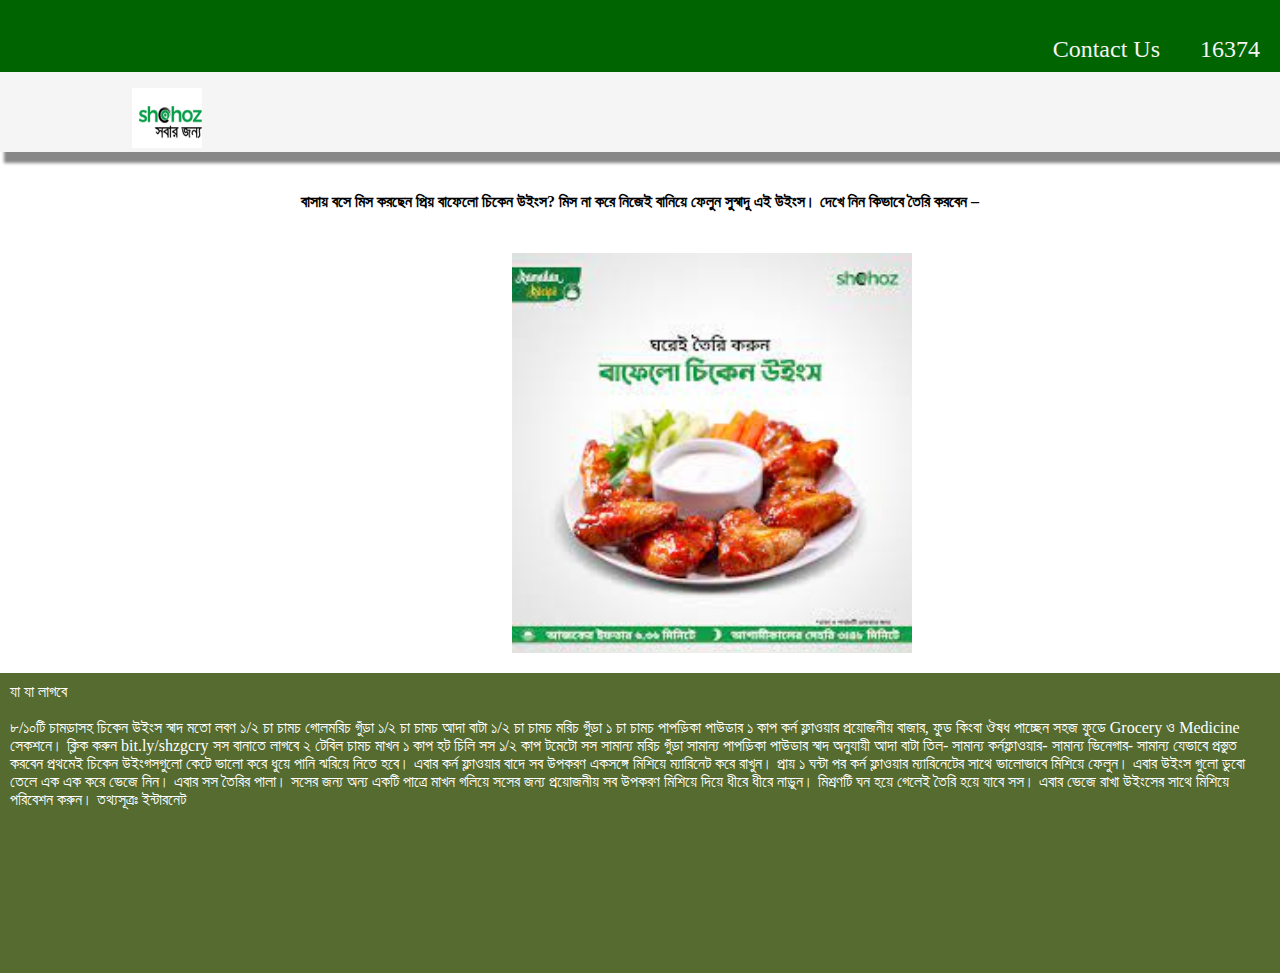
<file: bafalo.html>
<!DOCTYPE html>
<html lang="en">
<head>
    <meta charset="UTF-8">
    <meta http-equiv="X-UA-Compatible" content="IE=edge">
    <meta name="viewport" content="width=device-width, initial-scale=1.0">
    <title>Welcom</title>
    <link rel="stylesheet" href="assets/css/style.css">
</head>
<body>
    <header>
        <div class="navbar">
            <ul>
                <li>
                    <i class="fas fa-phone-square-alt"></i>
                    <a href="">16374</a>
                </li>
                <li>
                    <a href="">Contact Us</a>
                </li>
            </ul>
    
        </div>
        
    
            <div class="head">
        <img src="assets/image/shohoz-for-all.png" alt="">
       
            </div>
    
    </header>




    <div class="pic-class">

        <div class="pra1">
            <h4>বাসায় বসে মিস করছেন প্রিয় বাফেলো চিকেন উইংস? মিস না করে নিজেই বানিয়ে ফেলুন সুস্বাদু এই উইংস। দেখে নিন কিভাবে তৈরি করবেন –
            </h4>
        </div>
    
        <div class="addpic">
            <img src="assets/image/bafalochicken.jpg" alt="">
        </div>
    
        <div class="pra">
    <p>যা যা লাগবে <br>
        <br>

        ৮/১০টি চামড়াসহ চিকেন উইংস
        স্বাদ মতো লবণ
        ১/২ চা চামচ গোলমরিচ গুঁড়া
        ১/২ চা চামচ আদা বাটা
        ১/২ চা চামচ মরিচ গুঁড়া
        ১ চা চামচ পাপড়িকা পাউডার
        ১ কাপ কর্ন ফ্লাওয়ার
    
        প্রয়োজনীয় বাজার, ফুড কিংবা ঔষধ পাচ্ছেন সহজ ফুডে Grocery ও Medicine সেকশনে। ক্লিক করুন  bit.ly/shzgcry
    
    সস বানাতে লাগবে
    
    ২ টেবিল চামচ মাখন
    ১ কাপ হট চিলি সস
    ১/২ কাপ টমেটো সস
    সামান্য মরিচ গুঁড়া
    সামান্য পাপড়িকা পাউডার
    স্বাদ অনুযায়ী আদা বাটা
    তিল- সামান্য
    কর্নফ্লাওয়ার- সামান্য
    ভিনেগার- সামান্য
    
    যেভাবে প্রস্তুত করবেন
    প্রথমেই চিকেন উইংগসগুলো কেটে ভালো করে ধুয়ে পানি ঝরিয়ে নিতে হবে। এবার কর্ন ফ্লাওয়ার বাদে সব উপকরণ একসঙ্গে মিশিয়ে ম্যারিনেট করে রাখুন। প্রায় ১ ঘন্টা পর কর্ন ফ্লাওয়ার ম্যারিনেটের সাথে ভালোভাবে মিশিয়ে ফেলুন। এবার উইংস গুলো ডুবো তেলে এক এক করে ভেজে নিন।
    এবার সস তৈরির পালা। সসের জন্য অন্য একটি পাত্রে মাখন গলিয়ে সসের জন্য প্রয়োজনীয় সব উপকরণ মিশিয়ে দিয়ে ধীরে ধীরে নাড়ুন। মিশ্রণটি ঘন হয়ে গেলেই তৈরি হয়ে যাবে সস। এবার ভেজে রাখা উইংসের সাথে মিশিয়ে পরিবেশন করুন।
    
    তথ্যসূত্রঃ ইন্টারনেট

    </p>
        </div>
    </div>
    
</body>
</html>
</file>
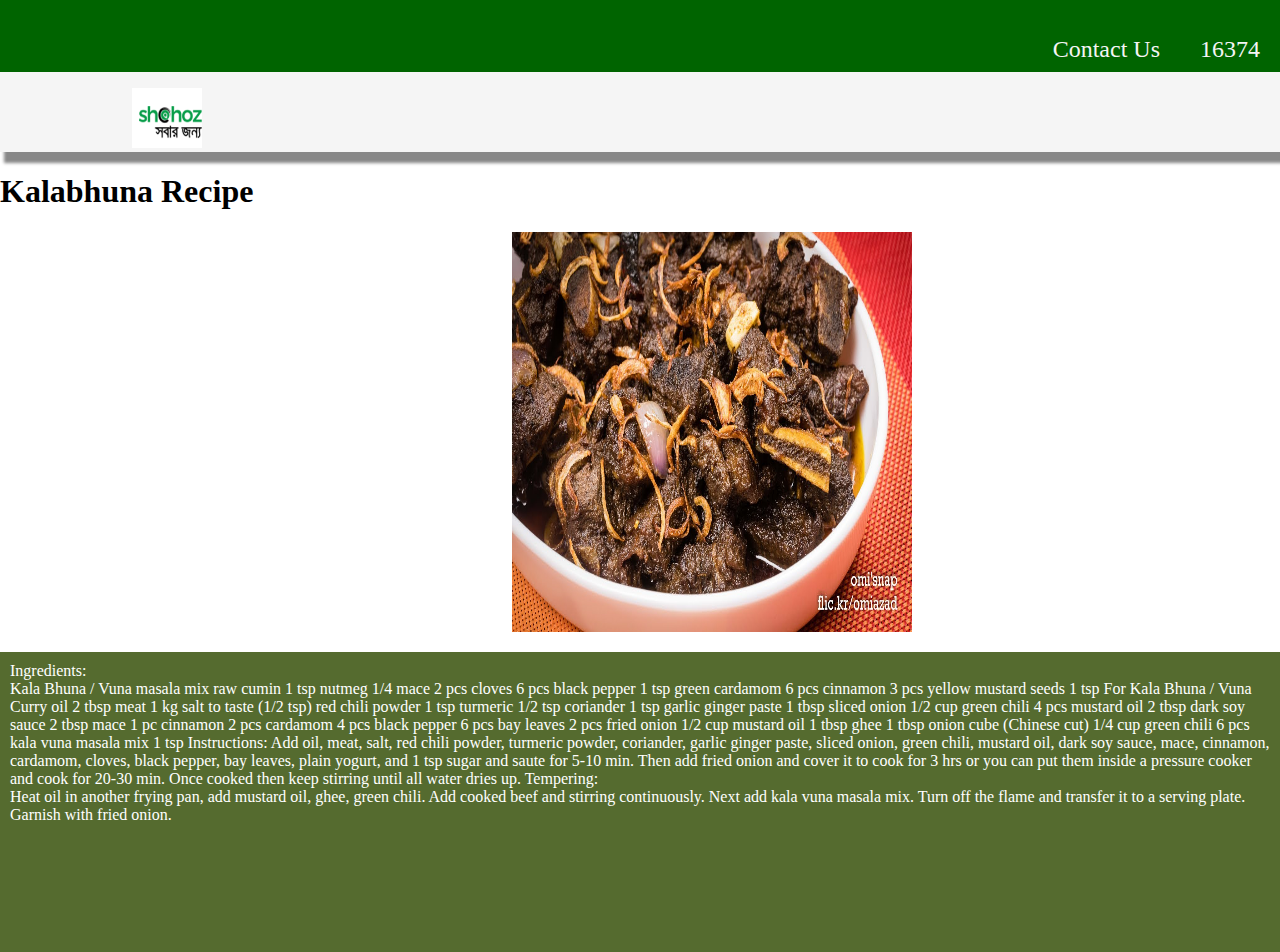
<file: burger.html>
<!DOCTYPE html>
<html lang="en">
<head>
    <meta charset="UTF-8">
    <meta http-equiv="X-UA-Compatible" content="IE=edge">
    <meta name="viewport" content="width=device-width, initial-scale=1.0">
    <title>welcome</title>
    <link rel="stylesheet" href="assets/css/style.css">
</head>
<body>
    

    <header>
        <div class="navbar">
            <ul>
                <li>
                    <i class="fas fa-phone-square-alt"></i>
                    <a href="">16374</a>
                </li>
                <li>
                    <a href="">Contact Us</a>
                </li>
            </ul>
    
        </div>
        
    
            <div class="head">
        <img src="assets/image/shohoz-for-all.png" alt="">
       
            </div>
    
    </header>



    <div class="pic-class">

        <div class="pra1">
            <h1>Kalabhuna Recipe</h1>
        </div>

        <div class="addpic">
            <img src="assets/image/kala2.jpg" alt="">
        </div>

        <div class="pra">
<p>Ingredients:
    <br>
    

    Kala Bhuna / Vuna masala mix
    raw cumin 1 tsp
    nutmeg 1/4
    mace 2 pcs
    cloves 6 pcs
    black pepper 1 tsp
    green cardamom 6 pcs
    cinnamon 3 pcs
    yellow mustard seeds 1 tsp
    For Kala Bhuna / Vuna Curry
    oil 2 tbsp
    meat 1 kg
    salt to taste (1/2 tsp)
    red chili powder 1 tsp
    turmeric 1/2 tsp
    coriander 1 tsp
    garlic ginger paste 1 tbsp
    sliced onion 1/2 cup
    green chili 4 pcs
    mustard oil 2 tbsp
    dark soy sauce 2 tbsp
    mace 1 pc
    cinnamon 2 pcs
    cardamom 4 pcs
    black pepper 6 pcs
    bay leaves 2 pcs
    fried onion 1/2 cup
    mustard oil 1 tbsp
    ghee 1 tbsp
    onion cube (Chinese cut) 1/4 cup
    green chili 6 pcs
    kala vuna masala mix 1 tsp
    
    Instructions:
    
    Add oil, meat, salt, red chili powder, turmeric powder, coriander, garlic ginger paste, sliced onion, green chili, mustard oil, dark soy sauce, mace, cinnamon, cardamom, cloves, black pepper, bay leaves, plain yogurt, and 1 tsp sugar and saute for 5-10 min. Then add fried onion and cover it to cook for 3 hrs or you can put them inside a pressure cooker and cook for 20-30 min. Once cooked then keep stirring until all water dries up.
    
    Tempering:

    <br>

    Heat oil in another frying pan, add mustard oil, ghee, green chili.

Add cooked beef and stirring continuously.

Next add kala vuna masala mix.

Turn off the flame and transfer it to a serving plate. Garnish with fried onion.

</p>
        </div>
    </div>

</body>
</html>
</file>
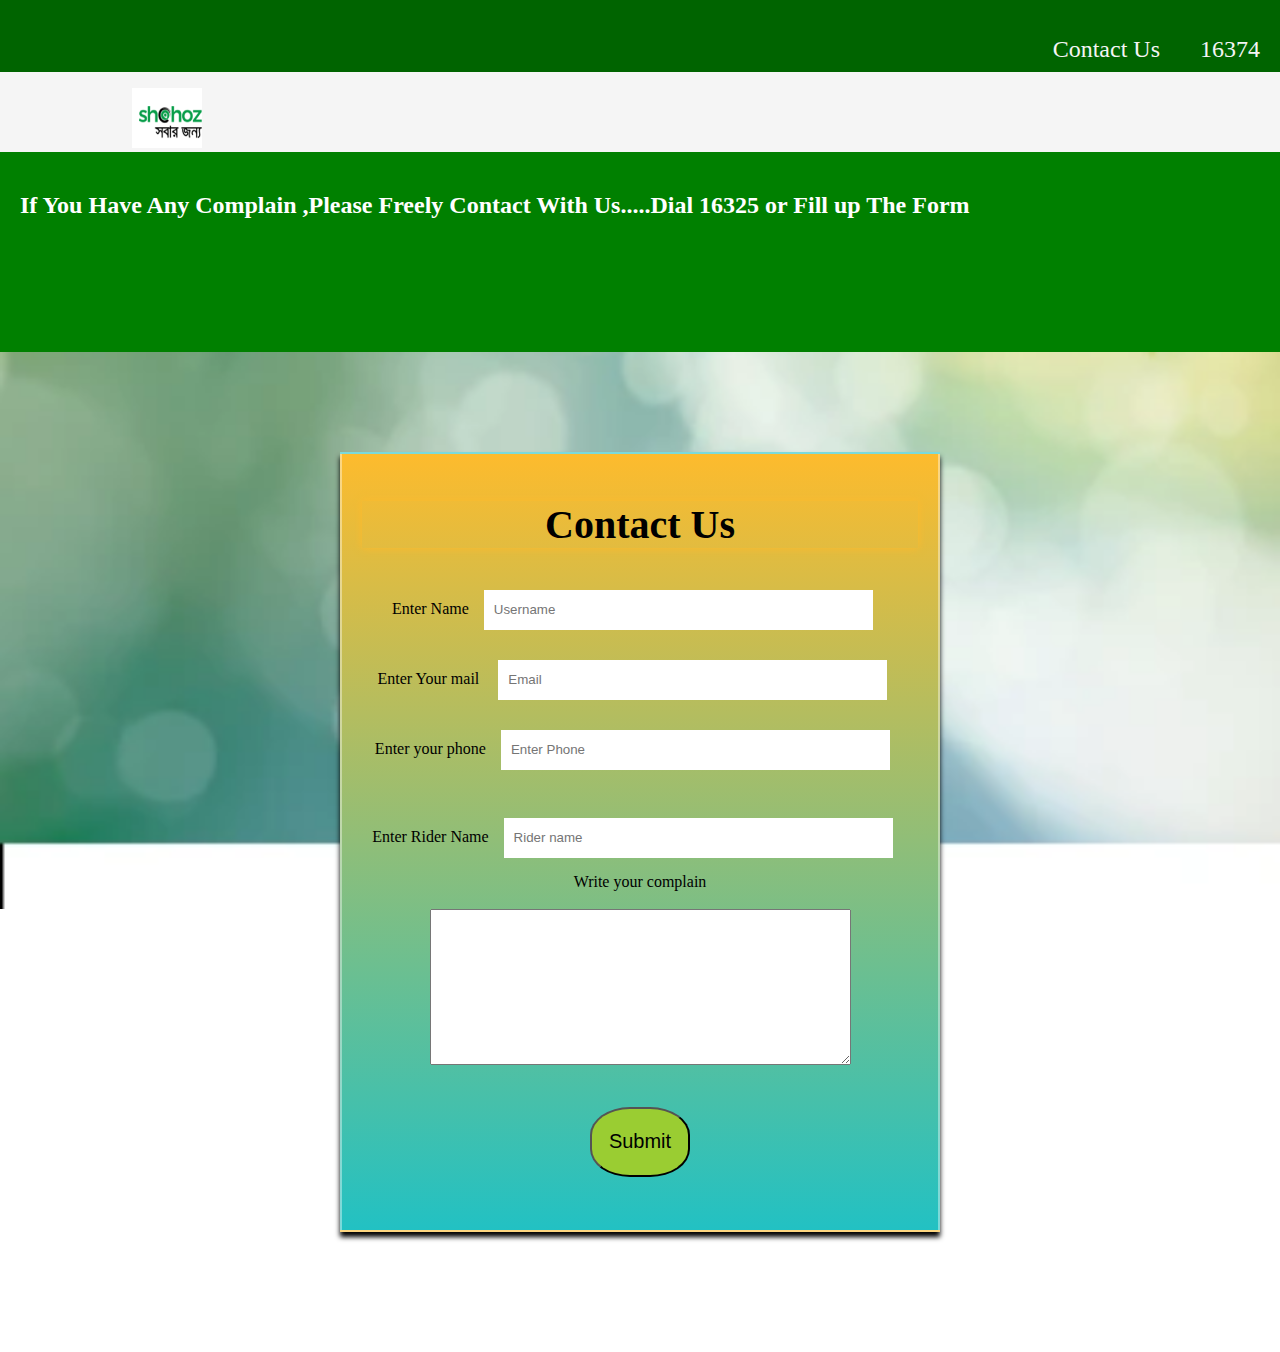
<file: contact.html>
<!DOCTYPE html>
<html lang="en">
<head>
    <meta charset="UTF-8">
    <meta http-equiv="X-UA-Compatible" content="IE=edge">
    <meta name="viewport" content="width=device-width, initial-scale=1.0">
    <title>Welcome</title>
    <link rel="stylesheet" href="assets/css/style.css">
</head>
<body>
    
    <header>
        <div class="navbar">
            <ul>
                <li>
                    <i class="fas fa-phone-square-alt"></i>
                    <a href="">16374</a>
                </li>
                <li>
                    <a href="">Contact Us</a>
                </li>
            </ul>
    
        </div>
        
    
            <div class="head">
        <img src="assets/image/shohoz-for-all.png" alt="">
       
            </div>
    
    </header>
    <div class="writtenway">
        <h2>If You Have Any Complain ,Please Freely Contact With Us.....Dial 16325 or Fill up The Form
            
        </h2>
    </div>

    <div class="container-form" id="form">
        <form action="complain.php" method="post">
        <h1>Contact Us</h1>
        <label for="">Enter Name<input type="text" placeholder="Username" name="name" id="name"></br></label>
      
        
       
       <label for="">Enter Your mail <input type="email" placeholder="Email" name="email" id="email"></label>
        </br>
        
      
        
    <label for=""> Enter your phone<input type="text" placeholder="Enter Phone" name="phone" id="phone"></label><br>
    <br>

    <label for="">Enter Rider Name<input type="text" placeholder="Rider name" name="ridername" id="ridername"></label>
<label for="">Write your complain</label><br>
<br>
    <textarea name="text" id="text" cols="50" rows="10"></textarea>
        
        
       <br>
       <br>
     <button class="submit">Submit</button>
        </form>
        </div>
</body>
</html>
</file>
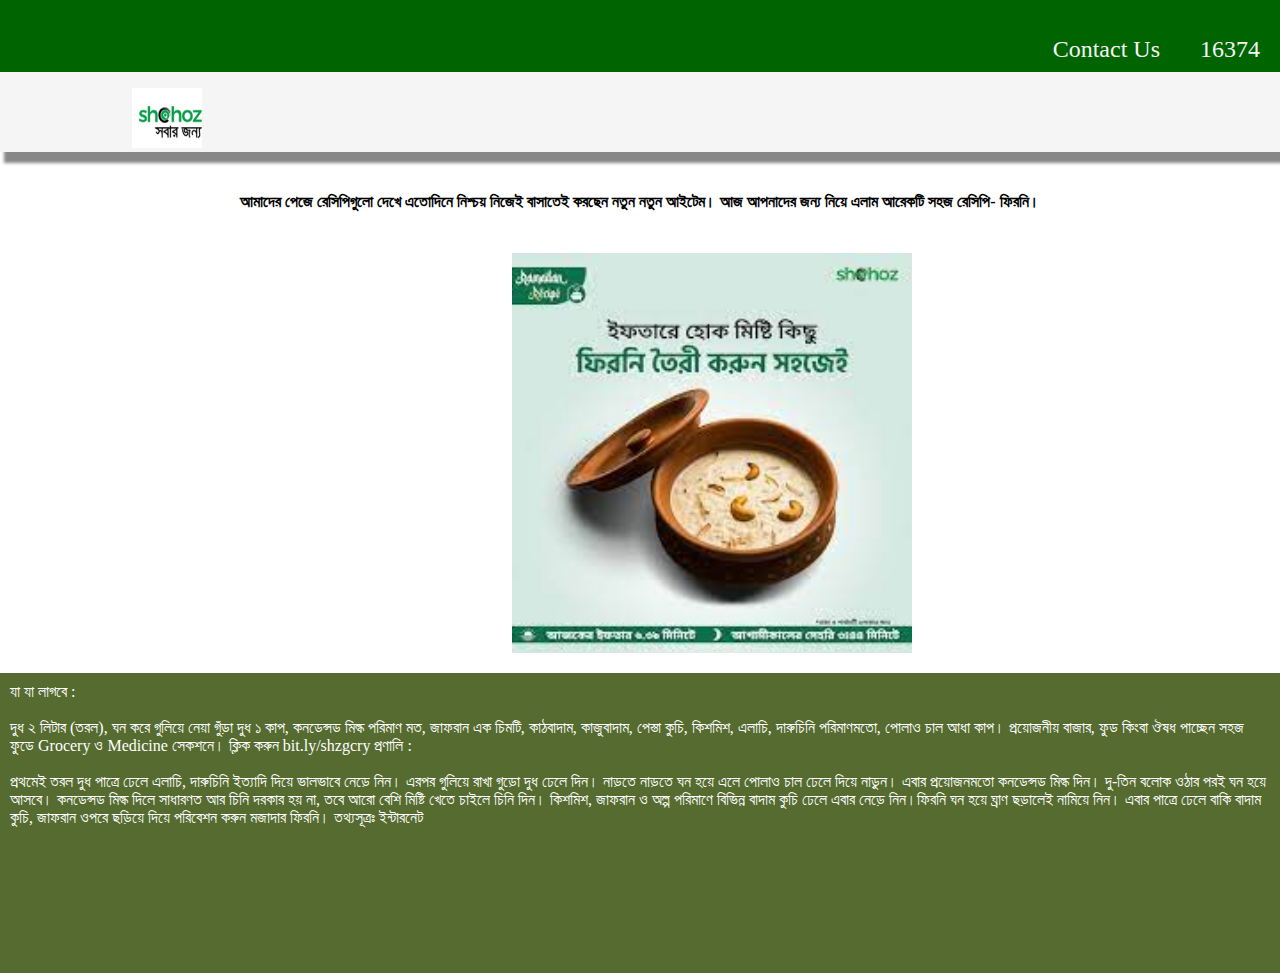
<file: firni.html>
<!DOCTYPE html>
<html lang="en">
<head>
    <meta charset="UTF-8">
    <meta http-equiv="X-UA-Compatible" content="IE=edge">
    <meta name="viewport" content="width=device-width, initial-scale=1.0">
    <title>Document</title>
    <link rel="stylesheet" href="assets/css/style.css">
</head>
<body>
    
<header>
    <div class="navbar">
        <ul>
            <li>
                <i class="fas fa-phone-square-alt"></i>
                <a href="">16374</a>
            </li>
            <li>
                <a href="">Contact Us</a>
            </li>
        </ul>

    </div>
    

        <div class="head">
    <img src="assets/image/shohoz-for-all.png" alt="">
   
        </div>







</header>





<div class="pic-class">

    <div class="pra1">
        <h4>আমাদের পেজে রেসিপিগুলো দেখে এতোদিনে নিশ্চয় নিজেই বাসাতেই করছেন নতুন নতুন আইটেম। আজ আপনাদের জন্য নিয়ে এলাম আরেকটি সহজ রেসিপি- ফিরনি।
        </h4>
    </div>

    <div class="addpic">
        <img src="assets/image/firni.jpg" alt="">
    </div>

    <div class="pra">
<p>যা যা লাগবে :
<br>
<br>
    দুধ ২ লিটার (তরল), ঘন করে গুলিয়ে নেয়া গুঁড়া দুধ ১ কাপ, কনডেন্সড মিল্ক পরিমাণ মত, জাফরান এক চিমটি, কাঠবাদাম, কাজুবাদাম, পেস্তা কুচি, কিশমিশ, এলাচি, দারুচিনি পরিমাণমতো, পোলাও চাল আধা কাপ।
    
               প্রয়োজনীয় বাজার, ফুড কিংবা ঔষধ পাচ্ছেন সহজ ফুডে Grocery ও Medicine সেকশনে। ক্লিক করুন  bit.ly/shzgcry
    
    প্রণালি :<br>
    <br>
    
    প্রথমেই তরল দুধ পাত্রে ঢেলে এলাচি, দারুচিনি ইত্যাদি দিয়ে ভালভাবে নেড়ে নিন। এরপর গুলিয়ে রাখা গুড়ো দুধ ঢেলে দিন। নাড়তে নাড়তে ঘন হয়ে এলে  পোলাও চাল ঢেলে দিয়ে নাড়ুন। এবার প্রয়োজনমতো কনডেন্সড মিল্ক দিন। দু-তিন বলোক ওঠার পরই ঘন হয়ে আসবে।
    
    কনডেন্সড মিল্ক দিলে সাধারণত আর চিনি দরকার হয় না, তবে আরো বেশি মিষ্টি খেতে চাইলে চিনি দিন। কিশমিশ, জাফরান ও অল্প পরিমাণে বিভিন্ন বাদাম কুচি ঢেলে এবার নেড়ে নিন।ফিরনি ঘন হয়ে ঘ্রাণ ছড়ালেই নামিয়ে নিন।
    
    এবার পাত্রে ঢেলে বাকি বাদাম কুচি, জাফরান ওপরে ছড়িয়ে দিয়ে পরিবেশন করুন মজাদার ফিরনি।
    
    তথ্যসূত্রঃ ইন্টারনেট</p>
    </div>
</div>










</body>
</html>
</file>
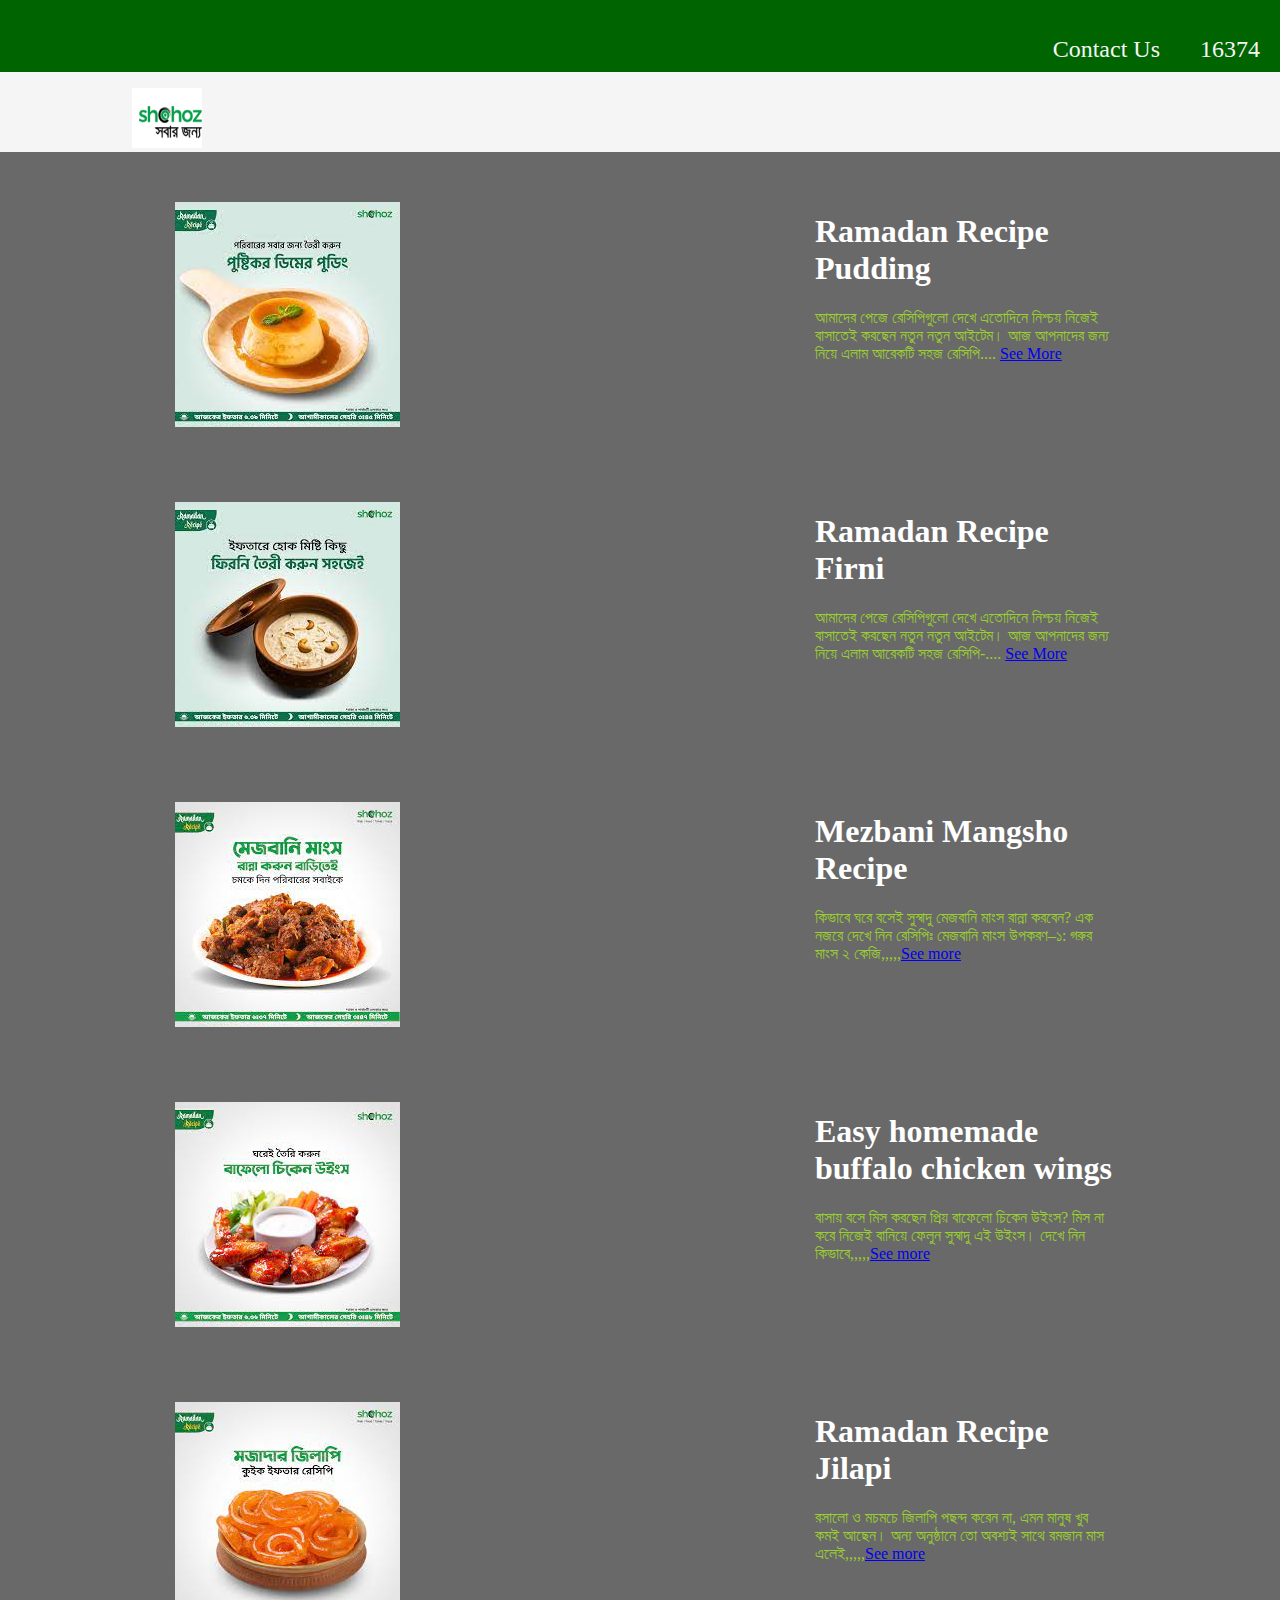
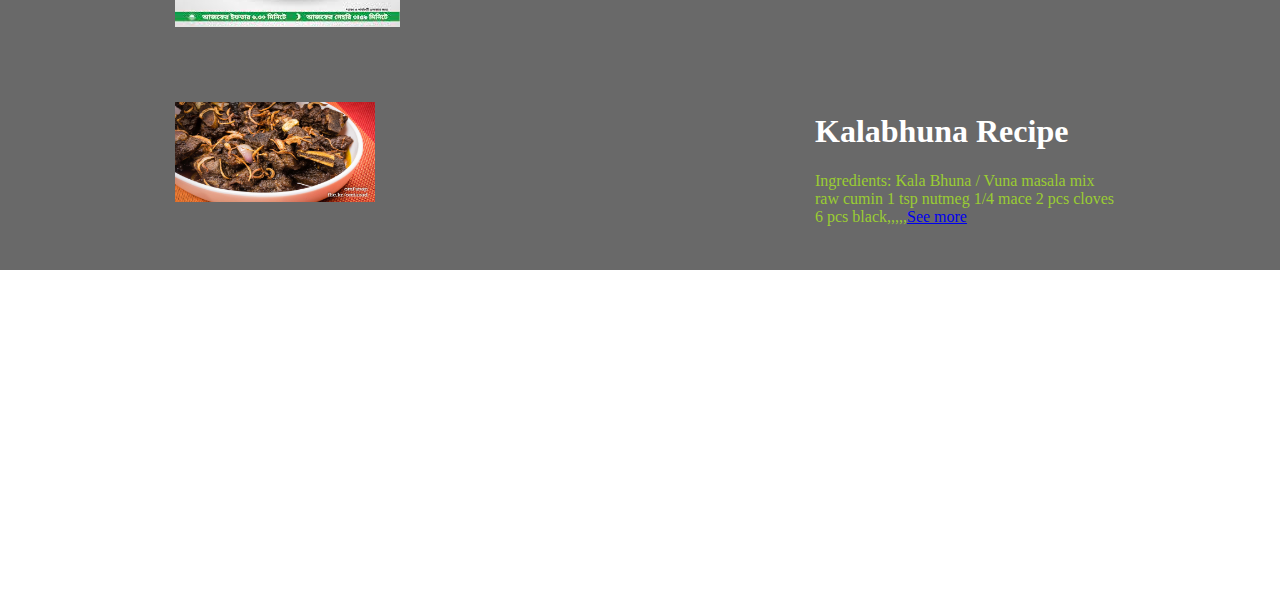
<file: food.html>
<!DOCTYPE html>
<html lang="en">
<head>
    <meta charset="UTF-8">
    <meta http-equiv="X-UA-Compatible" content="IE=edge">
    <meta name="viewport" content="width=device-width, initial-scale=1.0">
    <title>Welcome to Shohoz</title>
    <link rel="stylesheet" href="assets/css/style.css">
</head>
<body>
    
<header>
    <div class="navbar">
        <ul>
            <li>
                <i class="fas fa-phone-square-alt"></i>
                <a href="">16374</a>
            </li>
            <li>
                <a href="">Contact Us</a>
            </li>
        </ul>

    </div>
    

        <div class="head">
    <img src="assets/image/shohoz-for-all.png" alt="">
   
        </div>

</header>



<body>
    <div class="content">

        <!-- block1 strt -->
        <div class="block1">
       

            <div class="content2">
<img src="assets/image/dimpudding.jpg" alt="" >

</div>

            <div class="content3">
                <h1>Ramadan Recipe Pudding</h1>
                <p>আমাদের পেজে রেসিপিগুলো দেখে এতোদিনে নিশ্চয় নিজেই বাসাতেই করছেন নতুন নতুন আইটেম। আজ আপনাদের জন্য নিয়ে এলাম আরেকটি সহজ রেসিপি.... <a href="food1.html" target="blank">See More</a></p>
               
            
            </div>

        </div>


        <!-- block1 end -->


        <!-- block2 start -->
        <div class="block2">
            <div class="content2">
                 <img src="assets/image/firni.jpg" alt=""> 
            </div>



            <div class="content3">
                <h1>Ramadan Recipe Firni</h1>
                <p>আমাদের পেজে রেসিপিগুলো দেখে এতোদিনে নিশ্চয় নিজেই বাসাতেই করছেন নতুন নতুন আইটেম। আজ আপনাদের জন্য নিয়ে এলাম আরেকটি সহজ রেসিপি-.... <a href="firni.html" target="blank">See More</a></p>
               
            </div>



        </div>
<!-- block2 end -->


<!-- block3 start -->

<div class="block3">
    <div class="content2">
         <img src="assets/image/mejbani2.jpg" alt=""> 
    </div>



    <div class="content3">
        <h1>Mezbani Mangsho Recipe</h1>
        <p>কিভাবে ঘরে বসেই সুস্বাদু মেজবানি মাংস রান্না করবেন? এক নজরে দেখে নিন রেসিপিঃ   মেজবানি মাংস উপকরণ–১: গরুর মাংস ২ কেজি,,,,,<a href="majbani.html" target="blank">See more</a></p>
       
    </div>



</div>

<!-- block3 end -->




<!-- block4 starts -->
<div class="block3">
    <div class="content2">
         <img src="assets/image/bafalochicken.jpg" alt=""> 
    </div>



    <div class="content3">
        <h1>Easy homemade buffalo chicken wings</h1>
        <p>বাসায় বসে মিস করছেন প্রিয় বাফেলো চিকেন উইংস? মিস না করে নিজেই বানিয়ে ফেলুন সুস্বাদু এই উইংস। দেখে নিন কিভাবে,,,,,<a href="bafalo.html" target="blank">See more</a></p>
       
    </div>



</div>

<!-- block4 end -->



<!-- block5 start -->

<div class="block3">
    <div class="content2">
         <img src="assets/image/jilapi.jpg" alt=""> 
    </div>



    <div class="content3">
        <h1>Ramadan Recipe Jilapi</h1>
        <p>রসালো ও মচমচে জিলাপি পছন্দ করেন না, এমন মানুষ খুব কমই আছেন। অন্য অনুষ্ঠানে তো অবশ্যই সাথে রমজান মাস এলেই,,,,,<a href="jilapi.html" target="blank">See more</a></p>
       
    </div>



</div>

<!-- block5 end -->



<!-- block6 starts -->
<div class="block6">
    <div class="content2">
         <img src="assets/image/kala2.jpg" alt=""> 
    </div>



    <div class="content3">
        <h1>Kalabhuna Recipe</h1>
        <p>Ingredients: Kala Bhuna / Vuna masala mix raw cumin 1 tsp nutmeg 1/4 mace 2 pcs cloves 6 pcs black,,,,,<a href="burger.html" target="blank">See more</a></p>
       
    </div>



</div>

<!-- block6 end -->
        </div>
    </div>
</body>
    
</body>
</html>
</file>
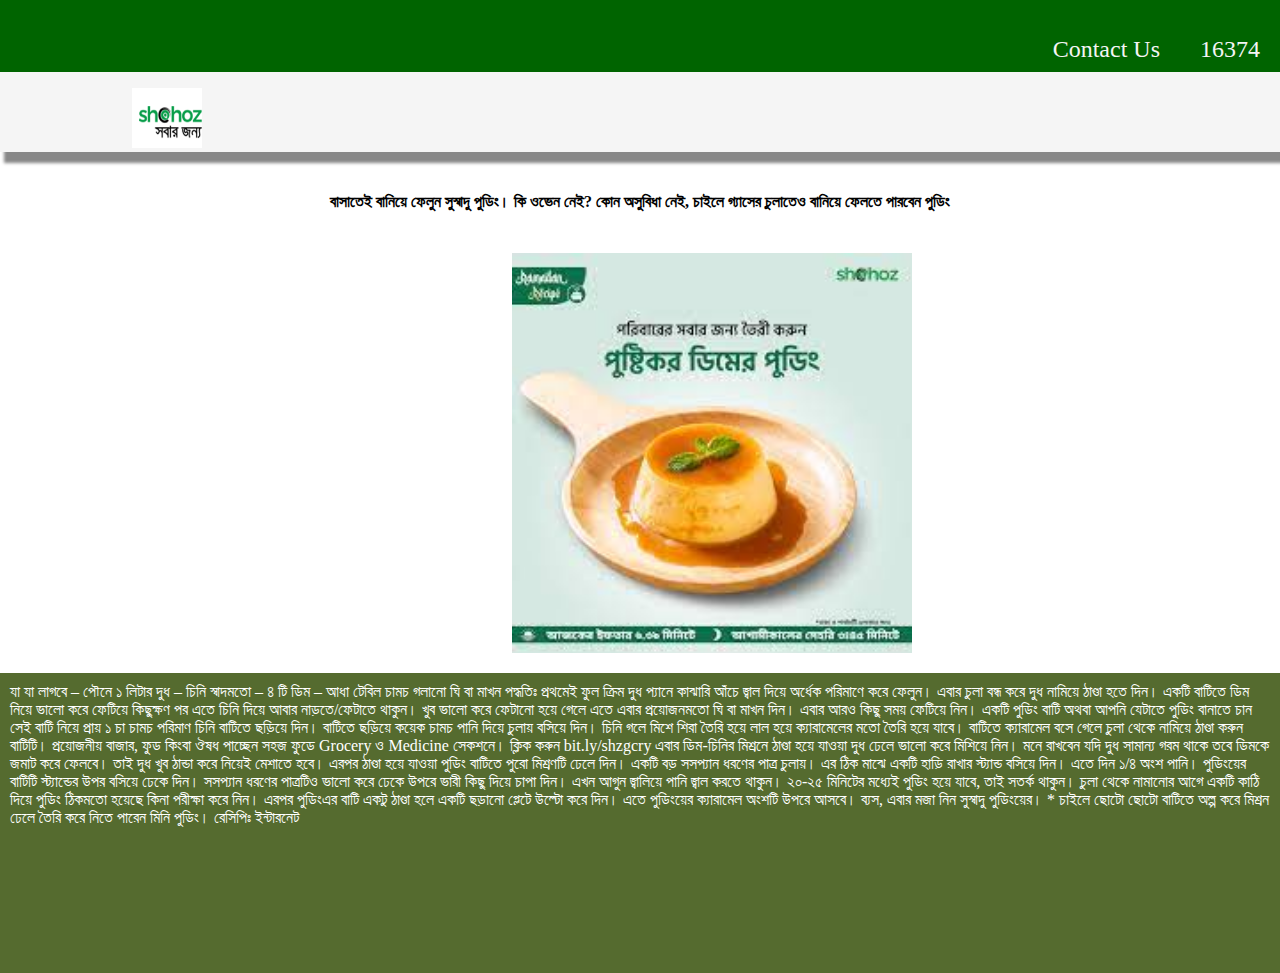
<file: food1.html>
<!DOCTYPE html>
<html lang="en">
<head>
    <meta charset="UTF-8">
    <meta http-equiv="X-UA-Compatible" content="IE=edge">
    <meta name="viewport" content="width=device-width, initial-scale=1.0">
    <title>Welcome to Sohoz</title>
    <link rel="stylesheet" href="assets/css/style.css">
</head>
<body>
    


<header>
    <div class="navbar">
        <ul>
            <li>
                <i class="fas fa-phone-square-alt"></i>
                <a href="">16374</a>
            </li>
            <li>
                <a href="">Contact Us</a>
            </li>
        </ul>

    </div>
    

        <div class="head">
    <img src="assets/image/shohoz-for-all.png" alt="">
   
        </div>

</header>



    
    <div class="pic-class">

        <div class="pra1">
            <h4>বাসাতেই বানিয়ে ফেলুন সুস্বাদু পুডিং। কি ওভেন নেই? কোন অসুবিধা নেই, চাইলে গ্যাসের চুলাতেও বানিয়ে ফেলতে পারবেন পুডিং</h4>
        </div>

        <div class="addpic">
            <img src="assets/image/dimpudding.jpg" alt="">
        </div>

        <div class="pra">
<p>যা যা লাগবে

    – পৌনে ১ লিটার দুধ
    – চিনি স্বাদমতো
    – ৪ টি ডিম
    – আধা টেবিল চামচ গলানো ঘি বা মাখন
    
    পদ্ধতিঃ
    প্রথমেই ফুল ক্রিম দুধ প্যানে কাঝারি আঁচে জ্বাল দিয়ে অর্ধেক পরিমাণে করে ফেলুন। এবার চুলা বন্ধ করে দুধ নামিয়ে ঠাণ্ডা হতে দিন। একটি বাটিতে ডিম নিয়ে ভালো করে ফেটিয়ে কিছুক্ষণ পর এতে চিনি দিয়ে আবার নাড়তে/ফেটাতে থাকুন। খুব ভালো করে ফেটানো হয়ে গেলে এতে এবার প্রয়োজনমতো ঘি বা মাখন দিন। এবার আরও কিছু সময় ফেটিয়ে নিন। একটি পুডিং বাটি অথবা আপনি যেটাতে পুডিং বানাতে চান সেই বাটি নিয়ে প্রায় ১ চা চামচ পরিমাণ চিনি বাটিতে ছড়িয়ে দিন। বাটিতে ছড়িয়ে কয়েক চামচ পানি দিয়ে চুলায় বসিয়ে দিন। চিনি গলে মিশে শিরা তৈরি হয়ে লাল হয়ে ক্যারামেলের মতো তৈরি হয়ে যাবে। বাটিতে ক্যারামেল বসে গেলে চুলা থেকে নামিয়ে ঠাণ্ডা করুন বাটিটি।
    
       প্রয়োজনীয় বাজার, ফুড কিংবা ঔষধ পাচ্ছেন সহজ ফুডে Grocery ও Medicine সেকশনে। ক্লিক করুন  bit.ly/shzgcry
    
    এবার ডিম-চিনির মিশ্রনে ঠাণ্ডা হয়ে যাওয়া দুধ ঢেলে ভালো করে মিশিয়ে নিন। মনে রাখবেন যদি দুধ সামান্য গরম থাকে তবে ডিমকে জমাট করে ফেলবে। তাই দুধ খুব ঠান্ডা করে নিয়েই মেশাতে হবে। এরপর ঠাণ্ডা হয়ে যাওয়া পুডিং বাটিতে পুরো মিশ্রণটি ঢেলে দিন। একটি বড় সসপ্যান ধরণের পাত্র চুলায়। এর ঠিক মাঝে একটি হাড়ি রাখার স্ট্যান্ড বসিয়ে দিন। এতে দিন ১/৪ অংশ পানি। পুডিংয়ের বাটিটি স্ট্যান্ডের উপর বসিয়ে ঢেকে দিন। সসপ্যান ধরণের পাত্রটিও ভালো করে ঢেকে উপরে ভারী কিছু দিয়ে চাপা দিন। এখন আগুন জ্বালিয়ে পানি জ্বাল করতে থাকুন।  ২০-২৫ মিনিটের মধ্যেই পুডিং হয়ে যাবে, তাই সতর্ক থাকুন। চুলা থেকে নামানোর আগে একটি কাঠি দিয়ে পুডিং ঠিকমতো হয়েছে কিনা পরীক্ষা করে নিন। এরপর পুডিংএর বাটি একটু ঠাণ্ডা হলে একটি ছড়ানো প্লেটে উল্টো করে দিন। এতে পুডিংয়ের ক্যারামেল অংশটি উপরে আসবে। ব্যস, এবার মজা নিন সুস্বাদু পুডিংয়ের। * চাইলে ছোটো ছোটো বাটিতে অল্প করে মিশ্রন ঢেলে তৈরি করে নিতে পারেন মিনি পুডিং।
    
    রেসিপিঃ ইন্টারনেট</p>
        </div>
    </div>


</body>
</html>
</file>
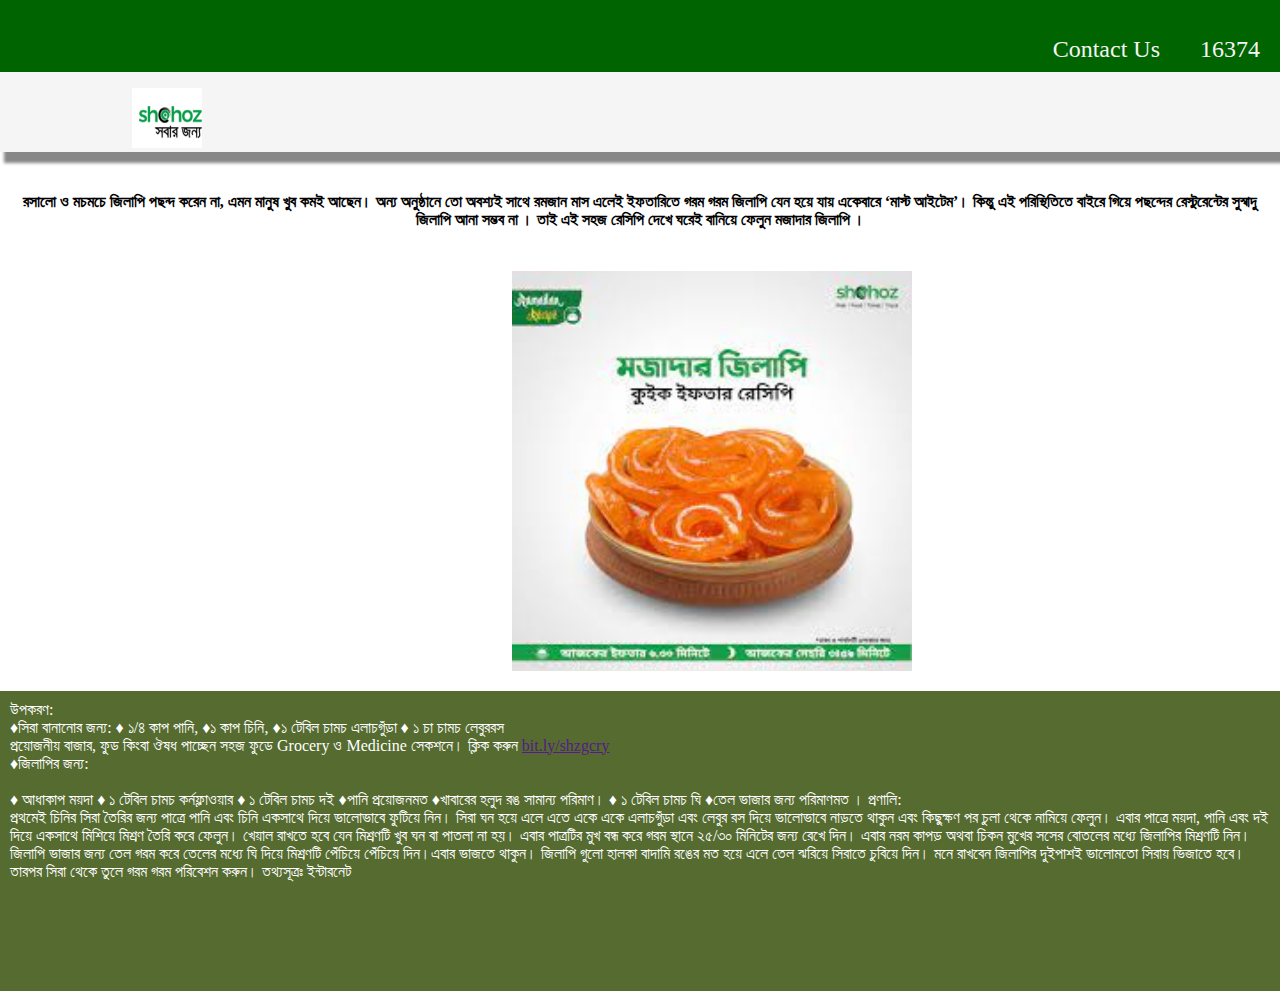
<file: jilapi.html>
<!DOCTYPE html>
<html lang="en">
<head>
    <meta charset="UTF-8">
    <meta http-equiv="X-UA-Compatible" content="IE=edge">
    <meta name="viewport" content="width=device-width, initial-scale=1.0">
    <title>Document</title>
    <link rel="stylesheet" href="assets/css/style.css">
</head>
<body>
    <header>
        <div class="navbar">
            <ul>
                <li>
                    <i class="fas fa-phone-square-alt"></i>
                    <a href="">16374</a>
                </li>
                <li>
                    <a href="">Contact Us</a>
                </li>
            </ul>
    
        </div>
        
    
            <div class="head">
        <img src="assets/image/shohoz-for-all.png" alt="">
       
            </div>
    
    </header>

    <div class="pic-class">

        <div class="pra1">
            <h4>রসালো ও মচমচে জিলাপি পছন্দ করেন না, এমন মানুষ খুব কমই আছেন। অন্য অনুষ্ঠানে তো অবশ্যই সাথে রমজান মাস এলেই ইফতারিতে গরম গরম জিলাপি যেন হয়ে যায় একেবারে ‘মাস্ট আইটেম’। কিন্তু এই পরিস্থিতিতে বাইরে গিয়ে পছন্দের রেস্টুরেন্টের সুস্বাদু জিলাপি আনা সম্ভব না । তাই এই সহজ রেসিপি দেখে ঘরেই বানিয়ে ফেলুন মজাদার জিলাপি ।</h4>
        </div>

        <div class="addpic">
            <img src="assets/image/jilapi.jpg" alt="">
        </div>

        <div class="pra">
<p>উপকরণ:<br>
    ♦সিরা বানানোর জন্য:
    
    ♦ ১/৪ কাপ পানি,
    ♦১ কাপ চিনি,
    ♦১ টেবিল চামচ এলাচগুঁড়া
    ♦ ১ চা চামচ লেবুররস
    <br>

    প্রয়োজনীয় বাজার, ফুড কিংবা ঔষধ পাচ্ছেন সহজ ফুডে Grocery ও Medicine সেকশনে। ক্লিক করুন 
   <a href=""> bit.ly/shzgcry</a>
    <br>
    ♦জিলাপির জন্য:<br>
    <br>
    
    ♦ আধাকাপ ময়দা
    ♦ ১ টেবিল চামচ কর্নফ্লাওয়ার
    ♦ ১ টেবিল চামচ দই
    ♦পানি প্রয়োজনমত
    ♦খাবারের হলুদ রঙ সামান্য পরিমাণ।
    ♦ ১ টেবিল চামচ ঘি
    ♦তেল ভাজার জন্য পরিমাণমত ।
    
    প্রণালি:
    <br>
    প্রথমেই চিনির সিরা তৈরির জন্য পাত্রে পানি এবং চিনি একসাথে দিয়ে ভালোভাবে ফুটিয়ে নিন। সিরা ঘন হয়ে এলে এতে একে একে এলাচগুঁড়া এবং লেবুর রস দিয়ে ভালোভাবে
    নাড়তে থাকুন এবং কিছুক্ষণ পর চুলা থেকে নামিয়ে ফেলুন।
    
    এবার পাত্রে ময়দা, পানি এবং দই দিয়ে একসাথে মিশিয়ে মিশ্রণ তৈরি করে ফেলুন। খেয়াল রাখতে হবে যেন মিশ্রণটি খুব ঘন বা পাতলা না হয়। এবার পাত্রটির মুখ বন্ধ করে গরম স্থানে ২৫/৩০ মিনিটের জন্য রেখে দিন।
    
    এবার নরম কাপড় অথবা চিকন মুখের সসের বোতলের মধ্যে জিলাপির মিশ্রণটি নিন।জিলাপি ভাজার জন্য তেল গরম করে তেলের মধ্যে ঘি দিয়ে মিশ্রণটি পেঁচিয়ে পেঁচিয়ে দিন।এবার ভাজতে থাকুন। জিলাপি গুলো হালকা বাদামি রঙের মত হয়ে এলে তেল ঝরিয়ে সিরাতে চুবিয়ে দিন। মনে রাখবেন জিলাপির দুইপাশই ভালোমতো সিরায় ভিজাতে হবে।তারপর সিরা থেকে তুলে গরম গরম পরিবেশন করুন।
    
    তথ্যসূত্রঃ ইন্টারনেট</p>
        </div>
    </div>
</body>
</html>
</file>
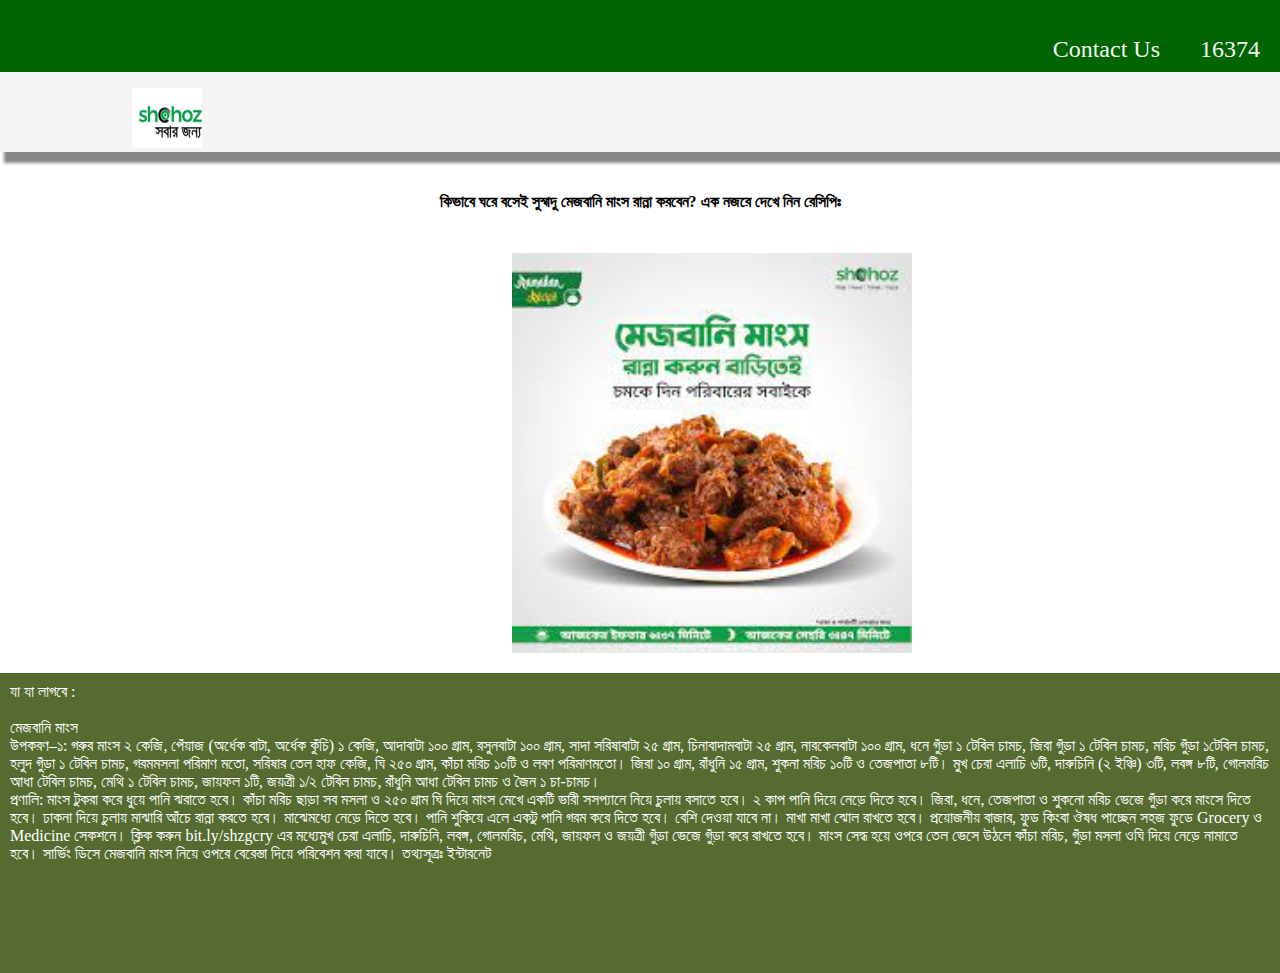
<file: majbani.html>
<!DOCTYPE html>
<html lang="en">
<head>
    <meta charset="UTF-8">
    <meta http-equiv="X-UA-Compatible" content="IE=edge">
    <meta name="viewport" content="width=device-width, initial-scale=1.0">
    <title>Welcome</title>
    <link rel="stylesheet" href="assets/css/style.css">
</head>
<body>
    <header>
        <div class="navbar">
            <ul>
                <li>
                    <i class="fas fa-phone-square-alt"></i>
                    <a href="">16374</a>
                </li>
                <li>
                    <a href="">Contact Us</a>
                </li>
            </ul>
    
        </div>
        
    
            <div class="head">
        <img src="assets/image/shohoz-for-all.png" alt="">
       
            </div>
    
    </header>


    <div class="pic-class">

        <div class="pra1">
            <h4>কিভাবে ঘরে বসেই সুস্বাদু মেজবানি মাংস রান্না করবেন? এক নজরে দেখে নিন রেসিপিঃ
            </h4>
        </div>
    
        <div class="addpic">
            <img src="assets/image/mejbani2.jpg" alt="">
        </div>
    
        <div class="pra">
    <p>যা যা লাগবে :<br>
        <br>
        মেজবানি মাংস <br>

উপকরণ–১:
গরুর মাংস ২ কেজি, পেঁয়াজ (অর্ধেক বাটা, অর্ধেক কুঁচি) ১ কেজি, আদাবাটা ১০০ গ্রাম, রসুনবাটা ১০০ গ্রাম, সাদা সরিষাবাটা ২৫ গ্রাম, চিনাবাদামবাটা ২৫ গ্রাম, নারকেলবাটা ১০০ গ্রাম, ধনে গুঁড়া ১ টেবিল চামচ, জিরা গুঁড়া ১ টেবিল চামচ, মরিচ গুঁড়া ১টেবিল চামচ, হলুদ গুঁড়া ১ টেবিল চামচ, গরমমসলা পরিমাণ মতো, সরিষার তেল হাফ কেজি, ঘি ২৫০ গ্রাম, কাঁচা মরিচ ১০টি ও লবণ পরিমাণমতো।
জিরা ১০ গ্রাম, রাঁধুনি ১৫ গ্রাম, শুকনা মরিচ ১০টি ও তেজপাতা ৮টি।
মুখ চেরা এলাচি ৬টি, দারুচিনি (২ ইঞ্চি) ৩টি, লবঙ্গ ৮টি, গোলমরিচ আধা টেবিল চামচ, মেথি ১ টেবিল চামচ, জায়ফল ১টি, জয়ত্রী ১/২ টেবিল চামচ, রাঁধুনি আধা টেবিল চামচ ও জৈন ১ চা-চামচ।
<br>

প্রণালি: 

মাংস টুকরা করে ধুয়ে পানি ঝরাতে হবে। কাঁচা মরিচ ছাড়া সব মসলা ও ২৫০ গ্রাম ঘি দিয়ে মাংস মেখে একটি ভারী সসপ্যানে নিয়ে চুলায় বসাতে হবে। ২ কাপ পানি দিয়ে নেড়ে দিতে হবে। জিরা, ধনে, তেজপাতা ও শুকনো মরিচ ভেজে গুঁড়া করে মাংসে দিতে হবে। ঢাকনা দিয়ে চুলায় মাঝারি আঁচে রান্না করতে হবে। মাঝেমধ্যে নেড়ে দিতে হবে। পানি শুকিয়ে এলে একটু পানি গরম করে দিতে হবে। বেশি দেওয়া যাবে না। মাখা মাখা ঝোল রাখতে হবে।

              প্রয়োজনীয় বাজার, ফুড কিংবা ঔষধ পাচ্ছেন সহজ ফুডে Grocery ও Medicine সেকশনে। ক্লিক করুন  bit.ly/shzgcry

এর মধ্যেমুখ চেরা এলাচি, দারুচিনি, লবঙ্গ, গোলমরিচ, মেথি, জায়ফল ও জয়ত্রী গুঁড়া ভেজে গুঁড়া করে রাখতে হবে। মাংস সেদ্ধ হয়ে ওপরে তেল ভেসে উঠলে কাঁচা মরিচ, গুঁড়া মসলা ওঘি দিয়ে নেড়ে নামাতে হবে। সার্ভিং ডিসে মেজবানি মাংস নিয়ে ওপরে বেরেস্তা দিয়ে পরিবেশন করা যাবে।

তথ্যসূত্রঃ ইন্টারনেট

    </p>
        </div>
    </div>
    
    
    
    
    
</body>
</html>
</file>
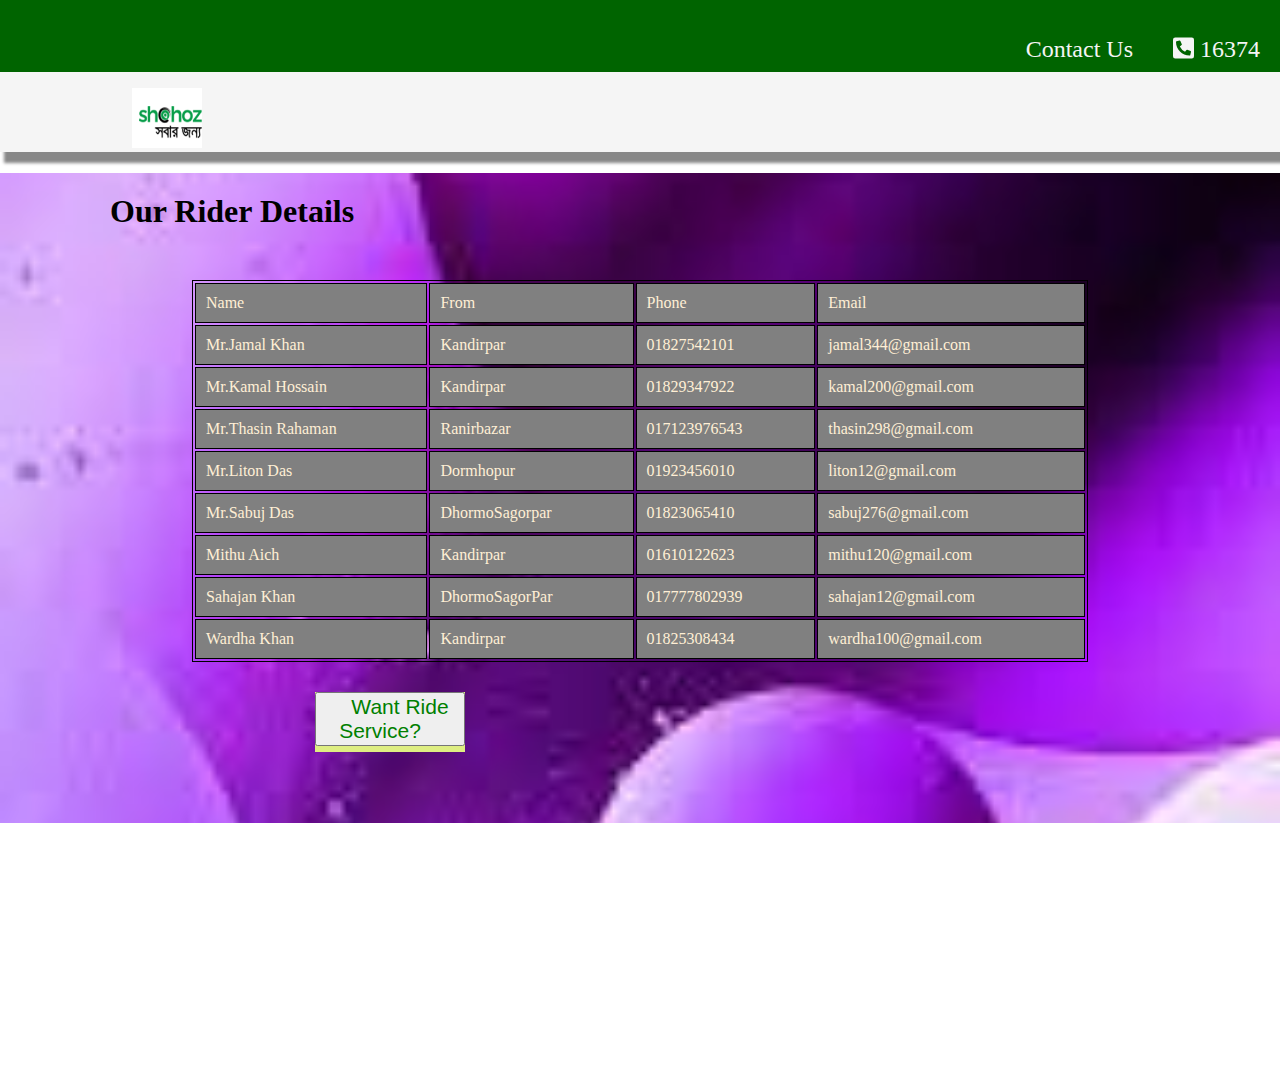
<file: ride.html>
<!DOCTYPE html>
<html lang="en">
<head>
    <meta charset="UTF-8">
    <meta http-equiv="X-UA-Compatible" content="IE=edge">
    <meta name="viewport" content="width=device-width, initial-scale=1.0">
    <title>Welcome To Shohoz</title>
    <link rel="stylesheet" href="assets/css/style.css">
    <link rel="stylesheet" href="assets/fontaewsome/css/all.min.css">
</head>
<body>
    <div class="navbar">
        <ul>
            <li>
                <i class="fas fa-phone-square-alt"></i>
                <a href="">16374</a>
            </li>
            <li>
                <a href="">Contact Us</a>
            </li>
        </ul>

    </div>
    

        <div class="head">
    <img src="assets/image/shohoz-for-all.png" alt="">
   
        </div>


<div class="classname">

    <div class="rider-details">
    <h1>Our Rider Details</h1>
</div>


<div class="table-details">


        <table >
            <tr>
              <td>Name</td>
              <td>From</td>
              <td>Phone</td>
              <td>Email</td>
            </tr>
            <tr>
              <td>Mr.Jamal Khan</td>
              <td>Kandirpar</td>
              <td>01827542101</td>
              <td>jamal344@gmail.com</td>
            </tr>

            <tr>
                <td>Mr.Kamal Hossain</td>
                <td>Kandirpar</td>
                <td>01829347922</td>
                <td>kamal200@gmail.com</td>
            </tr>

            <tr>
                <td>Mr.Thasin Rahaman</td>
                <td>Ranirbazar</td>
                <td>017123976543</td>
                <td>thasin298@gmail.com</td>
            </tr>

            <tr>
                <td>Mr.Liton Das</td>
                <td>Dormhopur</td>
                <td>01923456010</td>
                <td>liton12@gmail.com</td>
            </tr>

            <tr>

                <td>Mr.Sabuj Das</td>
                <td>DhormoSagorpar</td>
                <td>01823065410</td>
                <td>sabuj276@gmail.com</td>
            </tr>

            <tr>
                <td>Mithu Aich</td>
                <td>Kandirpar</td>
                <td>01610122623</td>
                <td>mithu120@gmail.com</td>
            </tr>

            <tr>
                <td>Sahajan Khan</td>
                <td>DhormoSagorPar</td>
                <td>017777802939</td>
                <td>sahajan12@gmail.com</td>
            </tr>

            <tr>
                <td>Wardha Khan</td>
                <td>Kandirpar</td>
                <td>01825308434</td>
                <td>wardha100@gmail.com</td>
            </tr> 
          </table>




<div class="ride">
        <button class="submit"> <a href="service.html" target="blank">Want Ride Service?</a></button> 
        </div>
    </div>


    <script src="assets/fontaewsome/js/all.min.js"></script>
</body>
</html>
</file>
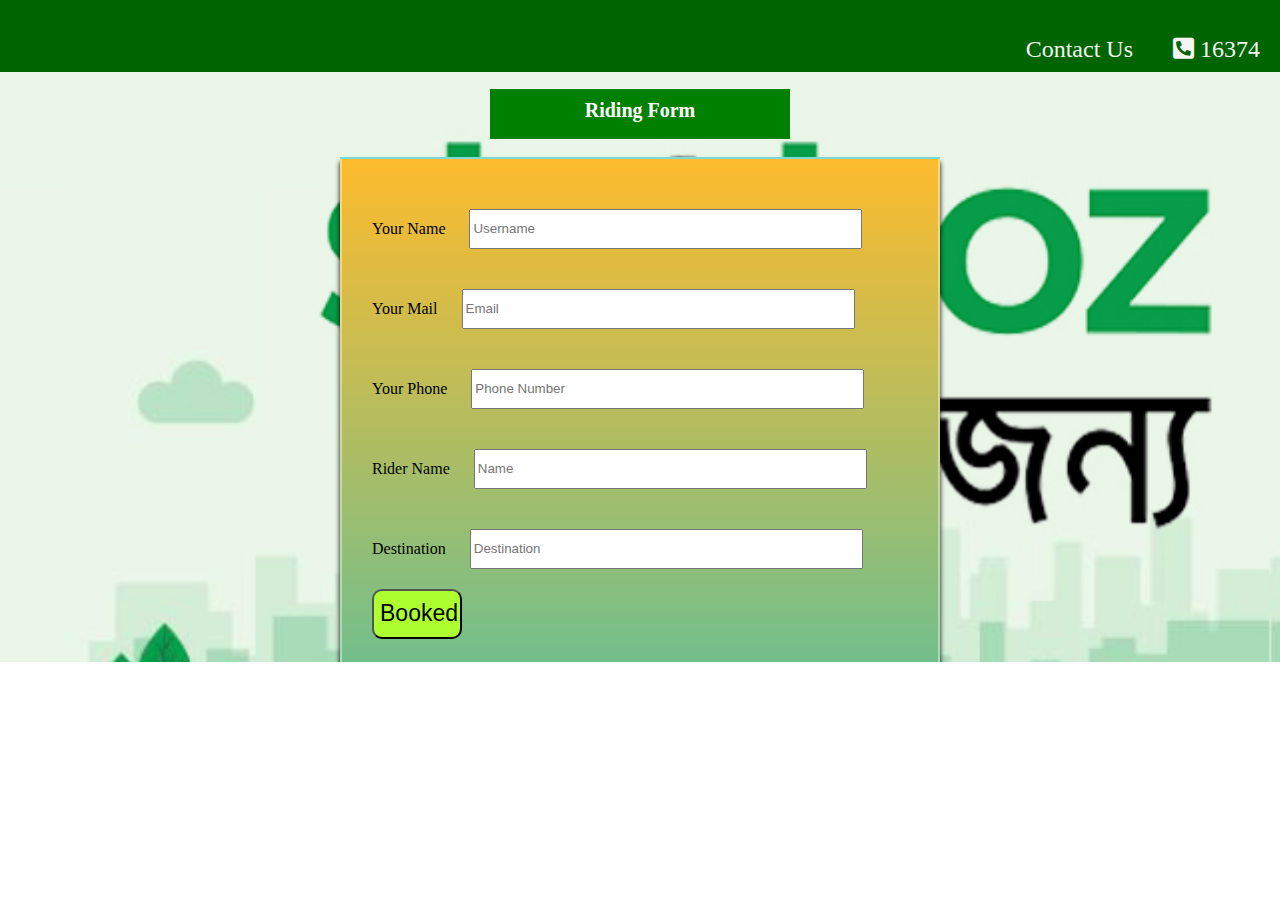
<file: service.html>
<!DOCTYPE html>
<html lang="en">
<head>
    <meta charset="UTF-8">
    <meta http-equiv="X-UA-Compatible" content="IE=edge">
    <meta name="viewport" content="width=device-width, initial-scale=1.0">
    <title>Welcome To Shohoz</title>
    <link rel="stylesheet" href="assets/css/style.css">
    <link rel="stylesheet" href="assets/fontaewsome/css/all.min.css">
</head>
<body>
    <div class="navbar">
        <ul>
            <li>
                <i class="fas fa-phone-square-alt"></i>
                <a href="">16374</a>
            </li>
            <li>
                <a href="">Contact Us</a>
            </li>
        </ul>

    </div>


    <div class="formgenerate" id="form">
 <div class="fillupform">
    <h2>Riding Form</h2>
 </div>
 <br>
       <div class="partform2">
        <form action="rider.php" method="post">
       
       <label for="">Your Name</label>
        <input type="text" placeholder="Username" name="name" id="name"></br>
        
        <label for="">Your Mail</label>
        <input type="email" placeholder="Email" name="email" id="email">
        </br>

        
        <label for="">Your Phone</label>
        <input type="text" placeholder="Phone Number" name="phone" id="phone">
        </br>
        
        <label for="">Rider Name</label>
        <input type="text" placeholder="Name" name="username" id="username">
        <br>
        
       <label for="">Destination</label>
       <input type="text" placeholder="Destination" name="destination" id="destination">
        
       <br>

       
     <button class="button" >Booked</button>
        </form>
        </div>
    </div>


</body>
</html>
</file>
<file: assets/css/style.css>
*{
    box-sizing: border-box;
}
body{
    padding: 0px;
    margin: 0px;
    font-family: 'Ephesis', cursive;
}

/* 1st Nabvar */
.navbar{
    height: 72px;
    width: 100vw;
    background-color: darkgreen;
     overflow: hidden;
    
     
   
}
/* 
    ##Device = Most of the Smartphones Mobiles (Portrait)
    ##Screen = B/w 320px to 479px
  */
/*   
   @media (min-width: 320px) and (max-width: 480px) {
    
    /* CSS */

     /* .navbar{
     height: 72px;
        width: 100vw;
        background-color: rgb(100, 0, 0);
         overflow: hidden;
         
       
    }

    
  }   */

 






.navbar ul li{
list-style: none;
   font-size: 24px;
   float: right;
   padding: 20px;
  
 
   
}
.navbar ul li a{
    color: whitesmoke;
     margin-bottom: 17px;
    text-decoration: none;
}
.fa-phone-square-alt{
    color: whitesmoke;
}

/* 1st nabvar end */

.box1{

    height: 800px;
    width: 100%;
    background-color:whitesmoke;
}

.head{
    height: 80px;
    width: 100vw;
    background-color: whitesmoke;
    overflow: hidden;
    /* border: 2px solid white; */
    border: 1px solid whitesmoke;
    padding: 10px;
    box-shadow: 5px 10px 3px 1px #888888;
}

.head img{
    height: 70px;
    width: 80px;
    /* margin: 10px auto; */
    padding: 5px;
    margin-left: 116px;
    float: left;
}
.head ul li{
    text-decoration: none;float: right;
    padding: 25px;
    list-style: none;
    margin-right: 90px;
}

.head ul li a{
    font-family: 'Gemunu Libre', sans-serif;
    color: black;
}
.head ul li li a{
    height: 200px;
    width: 400px;
    border: 1px solid black;
}


.head ul li a:hover{
height: 400px;
width: 700px;
  background-color: green;
  border-radius: 5px;
}
.box1{
    background-image: url('../image/SHohoz-Ride.jpg');
    background-repeat: no-repeat;
    background-size: cover;
    /* background-attachment: fixed; */
    background-position:  center;

  
    
} 

.end{
    height: 150px;
    width: 100vw;
    background-color: darkgreen;
   
}


.end ul li{
list-style: none;
float: left;
padding: 20px;

}

.end ul li h1{
text-decoration: none;
font-family: 'Gemunu Libre', sans-serif;
    font-size: 40px;
    color: whitesmoke;
    
    /* direction: flex;
    justify-content: space-between;
    height: 40px; */

    margin-left: 120px;
   
}

.end ul li h6{
    font-family: 'Gemunu Libre', sans-serif;
     font-size: 15px;
    color: whitesmoke;
    margin-left: 120px;
}


.container-form{
   height: 1000px;
   width: 100vw;
   background-image: url("../image/new.webp");
   background-repeat: no-repeat;
   background-attachment: fixed;
   background-size: cover;
   background-position: center;
   display: flex;
   justify-content: center;
   text-align: center;
   overflow: hidden;
   
 
}

.container-form form{
    height: 780px;
    width: 600px;
    border: 2px solid rgba(255,255,255,.4);
    margin-top: 100px;
  background: linear-gradient(0deg, rgba(34,193,195,1) 0%, rgba(253,187,45,1) 100%);
  box-shadow: 0 5px 5px;
  padding: 20px;
}

.container-form h1{
padding: 0 10px;
font-size: 40px;

box-shadow: 0 0 8px rgba(253,187,45,1);

}

.container-form input{
    height: 40px;
    width: 70%;
    padding:0 10px;
    margin: 15px;
    outline: none;
    border: none;
    box-shadow: 0 5px rgba(255,255,255,.7)insert;
   

}

.container-form form span{
    font-family: 'Franklin Gothic Medium', 'Arial Narrow', Arial, sans-serif;
}

.container-form form button{
    background-color: yellowgreen;
    border-radius: 40%;
    margin-top: 20px;
    height: 70px;
    width:100px;
    font-size: 20px;
    cursor: pointer;
}

.fillupform{
    height: 50px;
    width: 300px;
 background-color: green;
    margin: auto;
}
.fillupform h2{
    text-align: center;
   color:white;
   font-size: 20px;
   padding: 10px;
  
}
.container-form form button:hover{
    /* background: linear-gradient(90deg, rgba(131,58,180,1) 0%, rgba(253,29,29,1) 50%, rgba(252,176,69,1) 100%);
    */

    background-image: linear-gradient(to right, red, orange, yellow, green, blue, indigo, red);
    animation:slidebg 4s linear infinite;
}


.container5{
    height: 800px;
    width: 100vw;
    /* background-color: tomato; */
    overflow: hidden;
    /* display: flex;
    justify-content: space-between; */
}
.write{
    height: 300px;
    width: 100%;
}
.write h1, h3{
    text-align: center;
    padding: 40px;
    font-family: Cambria, Cochin, Georgia, Times, 'Times New Roman', serif;
}
.write h1{
    margin-top: 120px;
}

.write h3{
    margin-bottom:120px ;
}

.imagi{
    height: 500px;
    width: 100%;
}

.write h3:hover{
background-color: green;
border: 10px solid green;
color: ivory;

}

.slider{
    height: 600px;
    width: 100vw;
    background-color: lawngreen;
    display: flex;
    justify-content: space-around;
    align-items: center;
    background-image: url("../image/3.webp");
    background-repeat: no-repeat;
    background-size: cover;
    background-attachment: fixed;
    background-position: center;
   
}
.imageq{
    height: 400px;
    width: 90vw;
}
.imageq img{
    height: 250px;
    width: 200px;
    padding: 20px;
    opacity: 0.7;
}

.imageq img:hover{
    opacity: 10;
}
 table{
     width: 70%;
     margin: 30px auto;
 }  

 .rider-details h1{
margin-left: 90px;
padding: 20px;
 }


 table, th, td {
    border: 1px solid black;

  }

  table td{
      padding: 10px;
      color:papayawhip;
  }

  table tr{
      background-color: grey;
  }

  .content{
     
      width: 100%;
      height: 1718px;
      /* background-color: chartreuse; */
      padding: 40px;
      background-color: dimgrey;
  }
  .pic-class{
      height: 600px;
      width: 100%;
    
  }

  .pra1 h4{
      text-align: center;
      padding: 20px;
  }

  .addpic img{
height: 400px;
width: 400px;
margin-left: 512px;
  }

  .content2{
      height: 200px;
      width: 400px;
      padding: 10px;
  }
  .content3{
      height: 200px;
      width: 300px;
  }

  .pra{
      height: 300px;
     background-color: darkolivegreen;
     color:white;
     
  }

  .block1{
      height: 300px;
      width: 100%;
     display: flex;
     justify-content:space-around;
  }

  .block2{
      height: 300px;
      width: 100%;
      display: flex;
      justify-content: space-around;
  }

  .block3{
    height: 300px;
    width: 100%;
    display: flex;
    justify-content: space-around;
  }

  .pra p{
      padding: 10px;
  }

.block6{
    height: 500px;
    width: 100%;
    display: flex;
    justify-content: space-around;
}
  .block6 img{
      height: 100px;

width: 200px;

}

.content3 h1:hover{
text-decoration: underline;
}

.content3 h1{
    color: white;
}

.content3 p{
    color: yellowgreen;
}

label input{
  margin-right: 30px;
}

.gender{
   height: 200px;
   width: 300px;
}

.table-details{
    height: 800px;
    width: 100%;
}

.classname{
    height: 650px;
    width: 100%;
    background-image: url("../image/wl.jpg");
    background-repeat: no-repeat;
    background-attachment: fixed;
    background-size: cover;
  
}

.ride {

    height:60px ;
    width: 150px;
    background-color:rgb(222, 238, 130);
    margin-left: 315px;

}

.ride a{
    color: green;
    list-style: none;
    padding: 20px;
    text-decoration: none;
}

.formgenerate{
    height: 590px;
    width: 100%;
    background-image: url("../image/SHohoz-Ride.jpg");
background-repeat: no-repeat;
background-attachment: fixed;
background-size: cover;
overflow: hidden;
}

.partform2 form{
    height: 800px;
    width: 600px;
    border: 2px solid rgba(255,255,255,.4);
    margin-top: 100px;
  background: linear-gradient(0deg, rgba(34,193,195,1) 0%, rgba(253,187,45,1) 100%);
  box-shadow: 0 5px 5px;
  padding: 30px;
  margin: auto;
 
    
    
}

.partform2 form input{
margin: 20px;
height: 40px;
width: 393px;
}

.partform2 form button{
   
    height: 50px;
    width: 90px;
    background-color: greenyellow;
margin: auto;

font-size: 23px;

  border-radius: 10px;
}

 .rider .submit{
border-radius: 10px;
border: 2px solid green;
}


.submit a{
    font-size: 21px;
}

.footerpart3{
    height: 600px;
    width: 100%;
 
    padding: 20px;
  
    display: flex;
    justify-content:space-between;
    margin-top: 20px;
}

.highlisght{
    height: 400px;
    width: 100%;
    /* background-color: indianred; */
}

.sect{
    height: 225px;
    width: 400px;
   
   
}

.attach1 img{
    height: 100px;
    width: 300px;
    margin-top: 20px;

}

.addpragraph{
    height: 100px;
    width: 300px;
    font-size: 25px;
 
}

.allpart{
    height: 225px;
    width: 100px;
    margin-right: 421px;
}

.addul{
    height: 200px;
    width: 200px;
    margin-top: 78px;
}

.addul ul li{
    text-decoration: none;
    list-style: none;
   
   
 font-size: 40px;
}

.addul ul li a:hover{
    text-decoration: underline;
}

.comfortable{
    height: 225px;
    width: 200px;
    margin-right: 421px;
}

.comfortable ul li{
    text-decoration: none;
    list-style: none;
    font-size: 30px;

}

.mediasection{
    height: 300x;
    width: 200px;
    margin-right: 30px;
    margin-top: 78px;
}

.mediasection ul li{
    text-decoration: none;
    list-style: none;
    font-size: 30px;
}

.mediasection  h1{
    background-color: green;
}

.mediasection i{
    color: blue;
}

.writtenway{
    height: 200px;
    width: 100%;
    background-color: green;
    color: white;
    padding: 20px;
}
</file>
